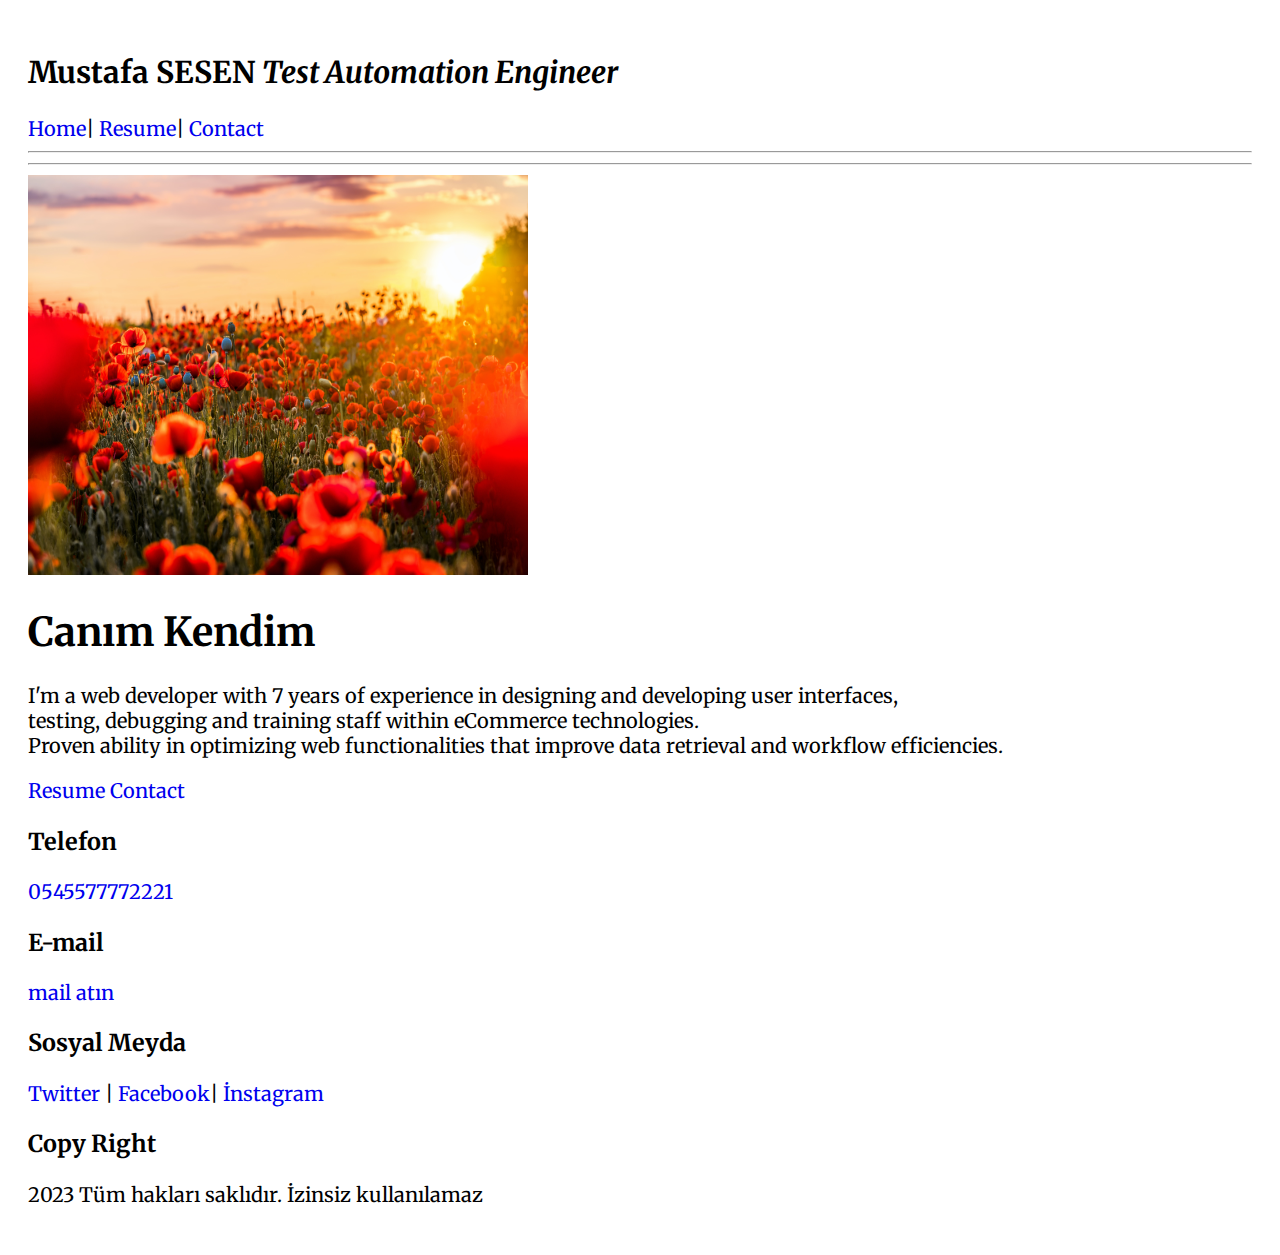
<file: index.html>
<!DOCTYPE html>
<html lang="tr">
<head>
    <meta charset="UTF-8">
    <meta http-equiv="X-UA-Compatible" content="IE=edge">
    <meta name="viewport" content="width=device-width, initial-scale=1.0">
    <title>Home Page</title>
    <link rel="stylesheet" type="text/css" href="css/style.css">
</head>

<body>
    <!--Bu yorum satırı -->
    <!-- bu shift alt a  hangi dilse ona ait yorum satırı-->
    <div class="header">
        <div class="title">
           <h2> Mustafa SESEN <i>Test Automation Engineer</i> </h2> 
        </div>
        <div class="menu">
            <a href="index.html"> Home</a>|
            <a href="resume.html"> Resume</a>|
            <a href="contact.html"> Contact</a>
        
        
        </div>
    </div>
    <hr>
    <hr>
    <div class="content">
        <div class="about">
            <div class="MyPhoto">
                <img src="img/resim1.jpg" width="500" height="400" alt="fotograf" >

            </div>
            <div class="Description">

                <h1>Canım Kendim</h1>
                <p> I'm a web developer with 7 years of experience in designing and
                    developing user interfaces, <br> testing, debugging and training staff
                    within eCommerce technologies. <br> Proven ability in optimizing web
                    functionalities that improve data retrieval and workflow
                    efficiencies.
                </p>
                <div class="toolbar">
                    <a href="resume.html" >Resume</a>
                    <a href="contact.html" >Contact</a>
                </div>
            </div>

        </div>


    </div>
    <div class="footer">
        <div>
            <h3>Telefon</h3>
            <a href="tel:+90545577772221">0545577772221</a>
        </div>
        
        <div>
            <h3>E-mail</h3>
            <a href="mailto:mustafa@mail.com">mail atın</a>
        
        </div>
        <div>
            <h3>Sosyal Meyda</h3>
            <a href="http://twitter.com" target="_blank" >Twitter </a>|
            <a href="http://facebook.com" target="_blank" >Facebook</a>|
            <a href="http://instagram.com" target="_blank" >İnstagram</a>
        </div>
        <div>
            <h3>Copy Right</h3>
            <p> 2023 Tüm hakları saklıdır. İzinsiz kullanılamaz</p>
        </div>

    </div>

    
    
</body>
</html>
</file>
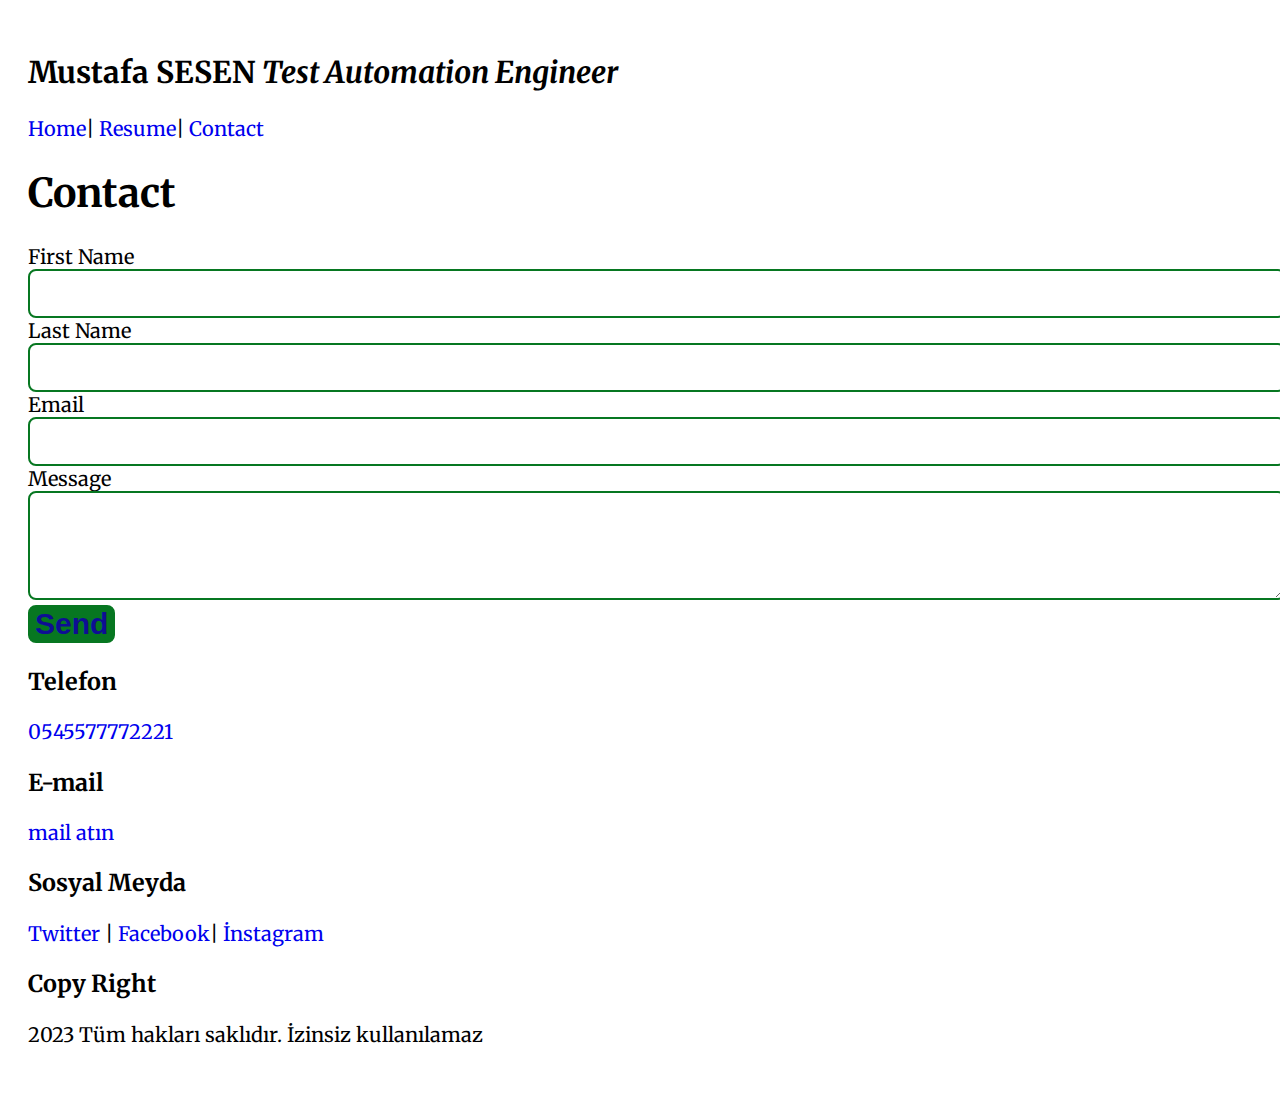
<file: contact.html>
<!DOCTYPE html>
<html lang="tr">
<head>
    <meta charset="UTF-8">
    <meta http-equiv="X-UA-Compatible" content="IE=edge">
    <meta name="viewport" content="width=device-width, initial-scale=1.0">
    <title>Contact</title>
    <link rel="stylesheet" type="text/css" href="css/style.css">
</head>

<body>
    <!--Bu yorum satırı -->
    <!-- shift alt a  hangi dilse ona ait yorum satırı-->
    <div class="header">
        <div class="title">
           <h2> Mustafa SESEN <i>Test Automation Engineer</i> </h2> 
        </div>
        <div class="menu">          
            <a href="index.html"> Home</a>|
            <a href="resume.html"> Resume</a>|
            <a href="contact.html"> Contact</a>
        </div>
    </div>
    <div class="content">
        <h1>Contact</h1>
        <div class="section">
            <div class="card">
                <div class="left">
                    <form action="saveToDB.aspx">
                        <div class="form-row">
                            <div>
                                <label for="firstname">First Name</label>
                            </div>
                            <input type="text" name="firstname" id="">
                        </div>
                        <div class="form-row">
                            <div>
                                <label for="lastname">Last Name</label>
                            </div>
                            <input type="text" name="lastname" id="">
                        </div>
                        <div class="form-row">
                            <div>
                                <label for="firstname">Email</label>
                            </div>
                            <input type="email" name="firstname" id="">
                        </div>
                        <div class="form-row">
                            <div>
                                <label for="message">Message</label>
                            </div>
                            <textarea name="" id="" cols="20" rows="5"></textarea>
                        </div>

                        <button type="submit">Send</button>
                        
                    </form>


                </div>
            </div>



        </div>


    </div>
    <div class="footer">
        <div>
            <h3>Telefon</h3>
            <a href="tel:+90545577772221">0545577772221</a>
        </div>
        
        <div>
            <h3>E-mail</h3>
            <a href="mailto:mustafa@mail.com">mail atın</a>
        
        </div>
        <div>
            <h3>Sosyal Meyda</h3>
            <a href="http://twitter.com" target="_blank" >Twitter </a>|
            <a href="http://facebook.com" target="_blank" >Facebook</a>|
            <a href="http://instagram.com" target="_blank" >İnstagram</a>
        </div>
        <div>
            <h3>Copy Right</h3>
            <p> 2023 Tüm hakları saklıdır. İzinsiz kullanılamaz</p>
        </div>

    </div>

    
    
</body>
</html>
</file>
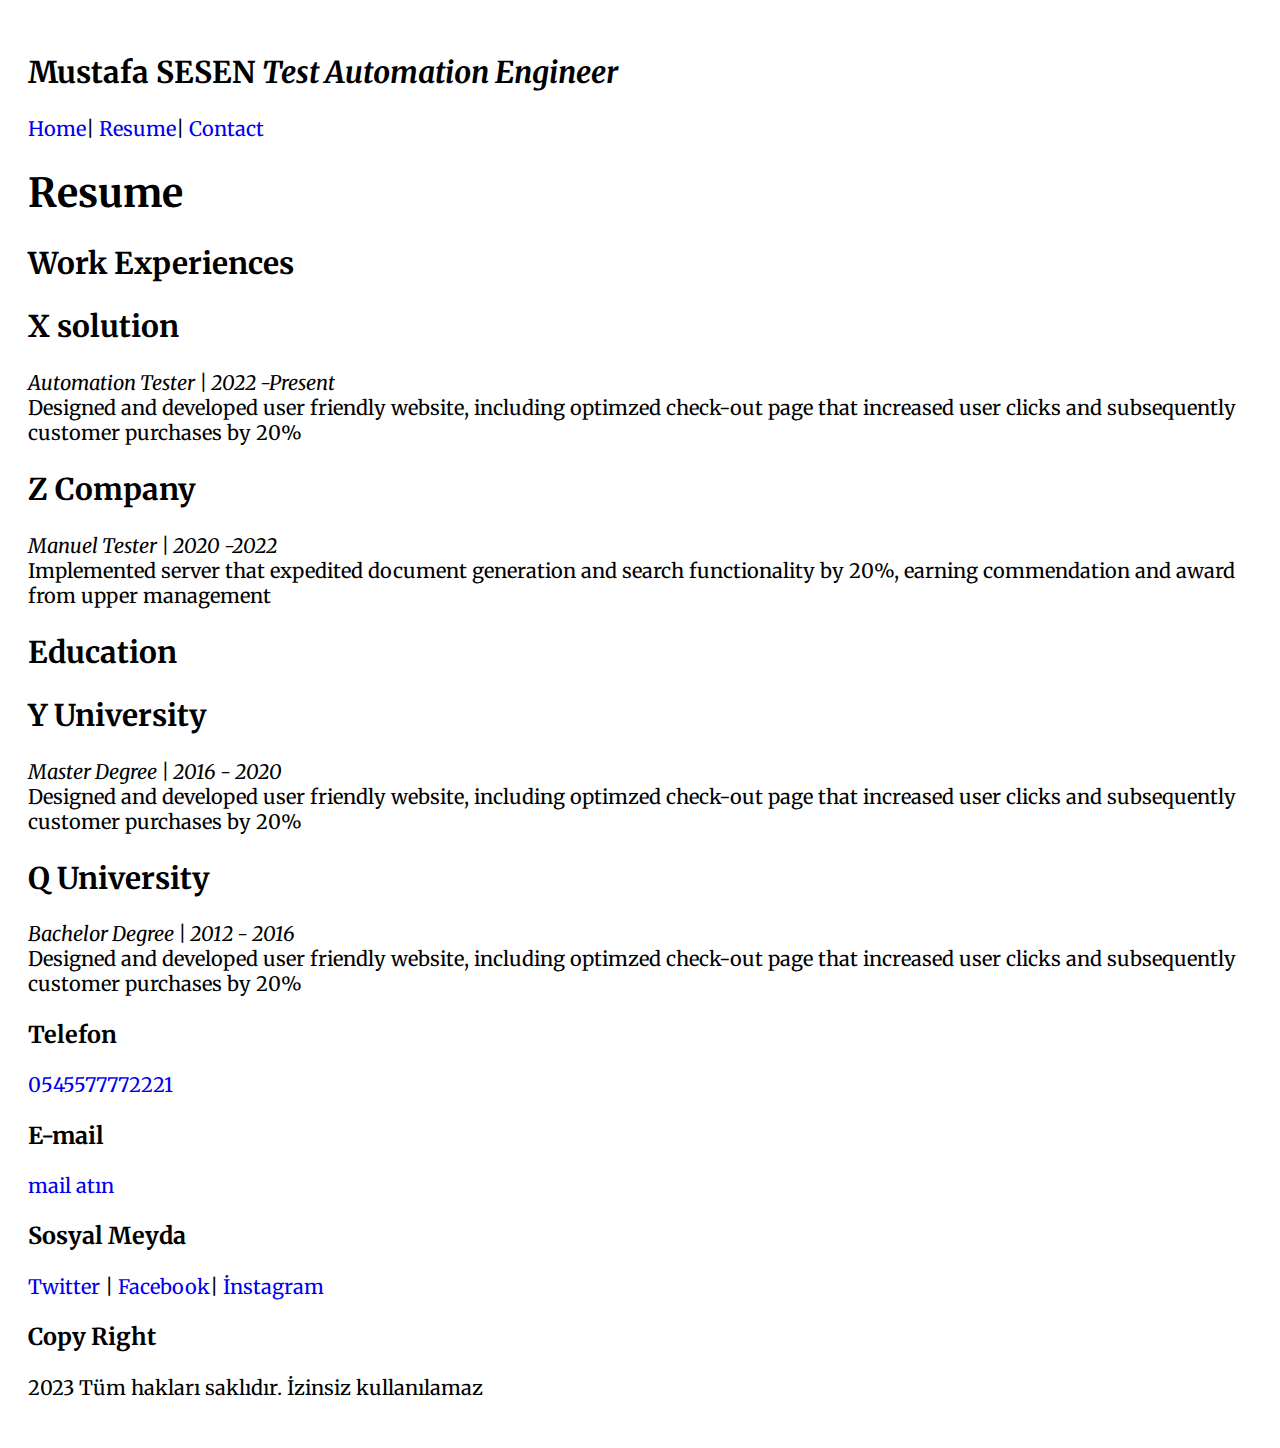
<file: resume.html>
<!DOCTYPE html>
<html lang="tr">
<head>
    <meta charset="UTF-8">
    <meta http-equiv="X-UA-Compatible" content="IE=edge">
    <meta name="viewport" content="width=device-width, initial-scale=1.0">
    <title>Resume</title>
    <link rel="stylesheet" type="text/css" href="css/style.css">
</head>

<body>
    <!--Bu yorum satırı -->
    <!-- bu shift alt a  hangi dilse ona ait yorum satırı-->
    <div class="header">
        <div class="title">
           <h2> Mustafa SESEN <i>Test Automation Engineer</i> </h2> 
        </div>
        <div class="menu">
            
            <a href="index.html"> Home</a>|
            <a href="resume.html"> Resume</a>|
            <a href="contact.html"> Contact</a>
        
        </div>
    </div>
    <div class="content">
        <h1>Resume</h1>
        <div class="section">
            <h2>Work Experiences</h2>
            <div class="card">
                <div class="left">
                    <h2>X solution</h2><!-- sirket adı -->
                    <!-- pozisyon ve sure -->
                    <i>Automation Tester | 2022 -Present</i>
                </div>
                <div class="rigth">
                    <!-- kısa acıklama -->
                    Designed and developed user friendly website, including optimzed
                    check-out page that increased user clicks and subsequently customer
                    purchases by 20%
                </div>
            </div>
            <div class="card">
                <div class="card">
                    <div class="left">
                        <h2>Z Company</h2><!-- sirket adı -->
                        <!-- pozisyon ve sure -->
                        <i>Manuel Tester | 2020 -2022</i>
                    </div>
                    <div class="rigth">
                        <!-- kısa acıklama -->
                        Implemented server that expedited document generation and search
                        functionality by 20%, earning commendation and award from upper
                        management
                    </div>
                </div>
            </div>
            
        </div>
        <div class="section">
            <h2>Education</h2>
            <div class="card">
              <div class="left">
                <!-- universite adi -->
                <h2>Y University</h2>
                <!-- pozisyon ve sure -->
                <i>Master Degree | 2016 - 2020</i>
              </div>
              <div class="right">
                <!-- kisa aciklama -->
                Designed and developed user friendly website, including optimzed
                check-out page that increased user clicks and subsequently customer
                purchases by 20%
              </div>
            </div>
            <div class="card">
              <div class="left">
                <!-- sirket adi -->
                <h2>Q University</h2>
                <!-- pozisyon ve sure -->
                <i>Bachelor Degree | 2012 - 2016</i>
              </div>
              <div class="right">
                <!-- kisa aciklama -->
                Designed and developed user friendly website, including optimzed
                check-out page that increased user clicks and subsequently customer
                purchases by 20%
              </div>
            </div>
          </div>

    </div>
    <div class="footer">
        <div>
            <h3>Telefon</h3>
            <a href="tel:+90545577772221">0545577772221</a>
        </div>
        
        <div>
            <h3>E-mail</h3>
            <a href="mailto:mustafa@mail.com">mail atın</a>
        
        </div>
        <div>
            <h3>Sosyal Meyda</h3>
            <a href="http://twitter.com" target="_blank" >Twitter </a>|
            <a href="http://facebook.com" target="_blank" >Facebook</a>|
            <a href="http://instagram.com" target="_blank" >İnstagram</a>
        </div>
        <div>
            <h3>Copy Right</h3>
            <p> 2023 Tüm hakları saklıdır. İzinsiz kullanılamaz</p>
        </div>

    </div>

    
    
</body>
</html>
</file>
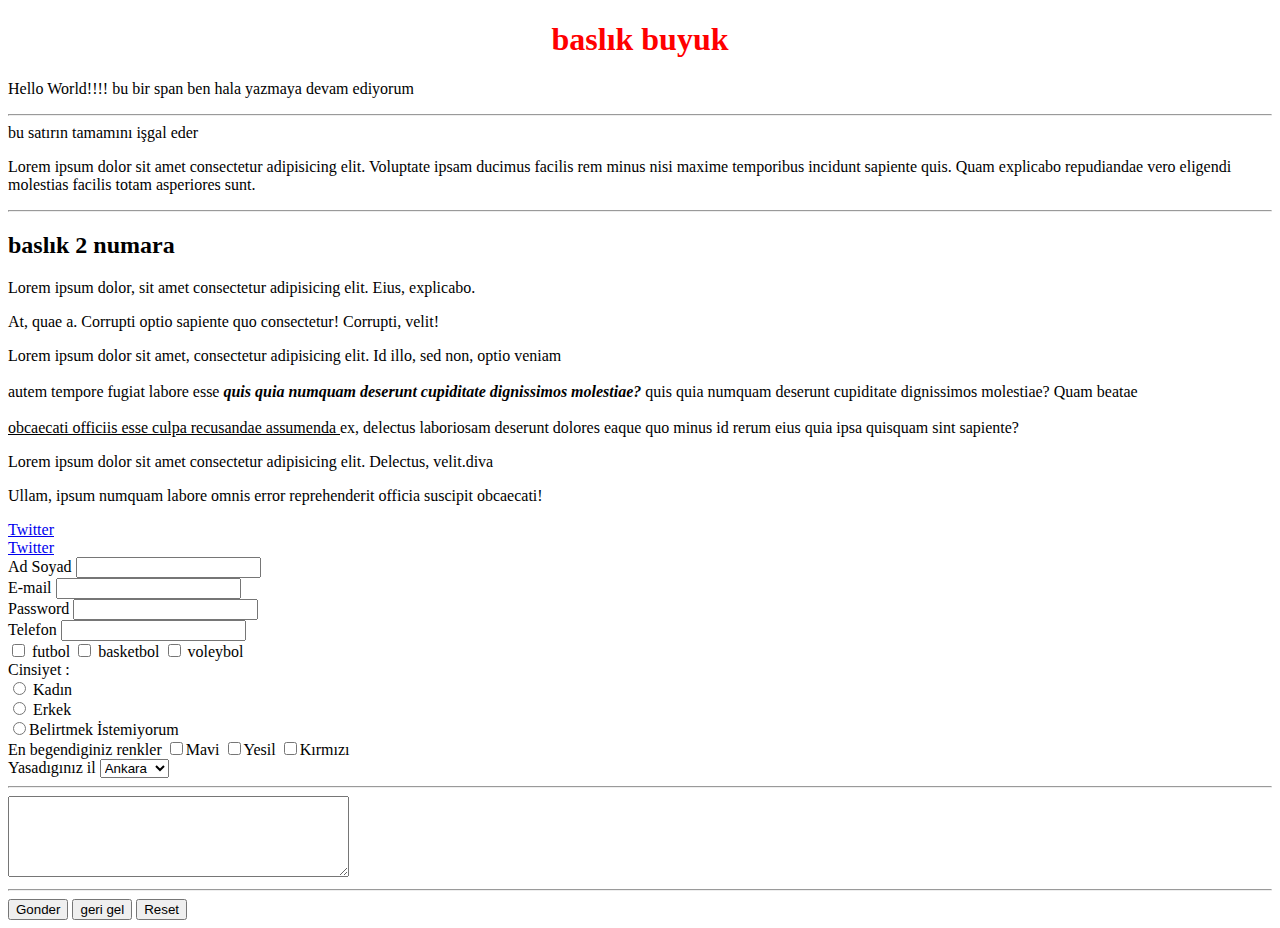
<file: test.html>
<!DOCTYPE html>
<html lang="tr">
<head>
    <meta charset="UTF-8">
    <meta http-equiv="X-UA-Compatible" content="IE=edge">
    <meta name="viewport" content="width=device-width, initial-scale=1.0">
    <title>CANIM KENDIM</title>
</head>
<body>
    <h1 style="color: red; font-family: 'Times New Roman', Times, serif; text-align: center;">baslık buyuk</h1>
   <p>Hello World!!!! <span>bu bir span</span> ben hala yazmaya devam ediyorum</p>
   <hr>
   <div> bu satırın tamamını işgal eder</div>
   <p>Lorem ipsum dolor sit amet consectetur adipisicing elit. 
    Voluptate ipsam ducimus facilis rem minus nisi maxime temporibus
     incidunt sapiente quis. Quam explicabo repudiandae vero eligendi 
     molestias facilis totam asperiores sunt.</p>
        <hr>
        <h2>baslık 2 numara</h2>
     <p>Lorem ipsum dolor, sit amet consectetur adipisicing elit. Eius, explicabo.</p>
     <p>At, quae a. Corrupti optio sapiente quo consectetur! Corrupti, velit!</p>

     <p>Lorem ipsum dolor sit amet, consectetur adipisicing elit.
        Id illo, sed non, optio veniam <br></br> autem tempore fugiat labore 
        esse <strong> <i> quis quia numquam deserunt cupiditate dignissimos molestiae? </i>  </strong> quis quia numquam deserunt cupiditate dignissimos molestiae?
        Quam beatae <br></br> <u>obcaecati officiis esse culpa recusandae assumenda  </u>  
        ex, delectus laboriosam deserunt dolores eaque quo minus id rerum eius
        quia ipsa quisquam sint sapiente?</p>
        <p>Lorem ipsum dolor sit amet consectetur adipisicing elit.
             Delectus, velit.diva <div> </div> Ullam, ipsum numquam labore omnis
              error reprehenderit officia suscipit obcaecati!</p>

        <a href="http://twitter.com" target="_blank">Twitter</a> <br>
        <a href="http://twitter.com" target="_self">Twitter </a>
        <form action="">
            <label for="firstname">Ad Soyad</label>
            <input type="text" name="firstname"> <br>
            <label for="email">E-mail</label>
            <input type="email" name="email" id=""> <br>
            <label for="password">Password</label>
            <input type="password" name="password" id=""> <br>
            <label for="">Telefon</label>
            <input type="tel" name="" id=""> <br>
           

           <input type="checkbox" name="" id=""> futbol
           <input type="checkbox" name="" id=""> basketbol
           <input type="checkbox" name="" id=""> voleybol <br>
           <label for=""> Cinsiyet :</label> <br>
           <input type="radio" name="cinsiyet" id=""> Kadın <br>
           <input type="radio" name="cinsiyet" id=""> Erkek <br>
           <input type="radio" name="cinsiyet" id="">Belirtmek İstemiyorum<br>

           <label for="renkler">En begendiginiz renkler</label>
           <input type="checkbox" name="renkler" id="">Mavi
           <input type="checkbox" name="renkler" id="">Yesil
           <input type="checkbox" name="renkler" id="">Kırmızı

           <br>
           <label for="iller">Yasadıgınız il</label>
           <select name="iller" id="">
                <option value="01">Ankara</option>
                <option value="02">Urfa</option>
                <option value="03">Antep</option>
                <option value="04">İstanbul</option>
                <option value="05">İzmir</option>
                <option value="06">Maras</option>
           </select>
           <br>
           <hr>

           <textarea name="mesaj" id="" cols="40" rows="5"></textarea>
            
           <br>
           <hr>

          <button type="submit">Gonder</button>
          <input type="button" value="geri gel">
          <button type="reset">Reset</button>





        </form>


    
</body>
</html>
</file>
<file: css/style.css>
/*  yorum satırı */



  @import url('https://fonts.googleapis.com/css2?family=Merriweather:wght@1,300;1,400;1,700;1,900&display=swap');

*{
    box-sizing: border; /* bunu yapmazsak kaymalar oluyor  */
}

body{
    font-family: 'Merriweather', serif;
    padding: 20px;
    font-size: 20px;

}
a {
    text-decoration: none;
}

input, textarea {
    border: 2px solid rgb(7, 119, 33);
    border-radius: 8px;
    width: 100%;
    padding: 15px;
}
button {
    border: 2px solid rgb(7, 119, 33);
    border-radius: 8px;
    background-color: rgb(7, 119, 33);
    font-size: 30px;
    font-weight: bold;
    color: rgb(14, 14, 148);
    padding: 0 5px 0 5px;
    
}
</file>
